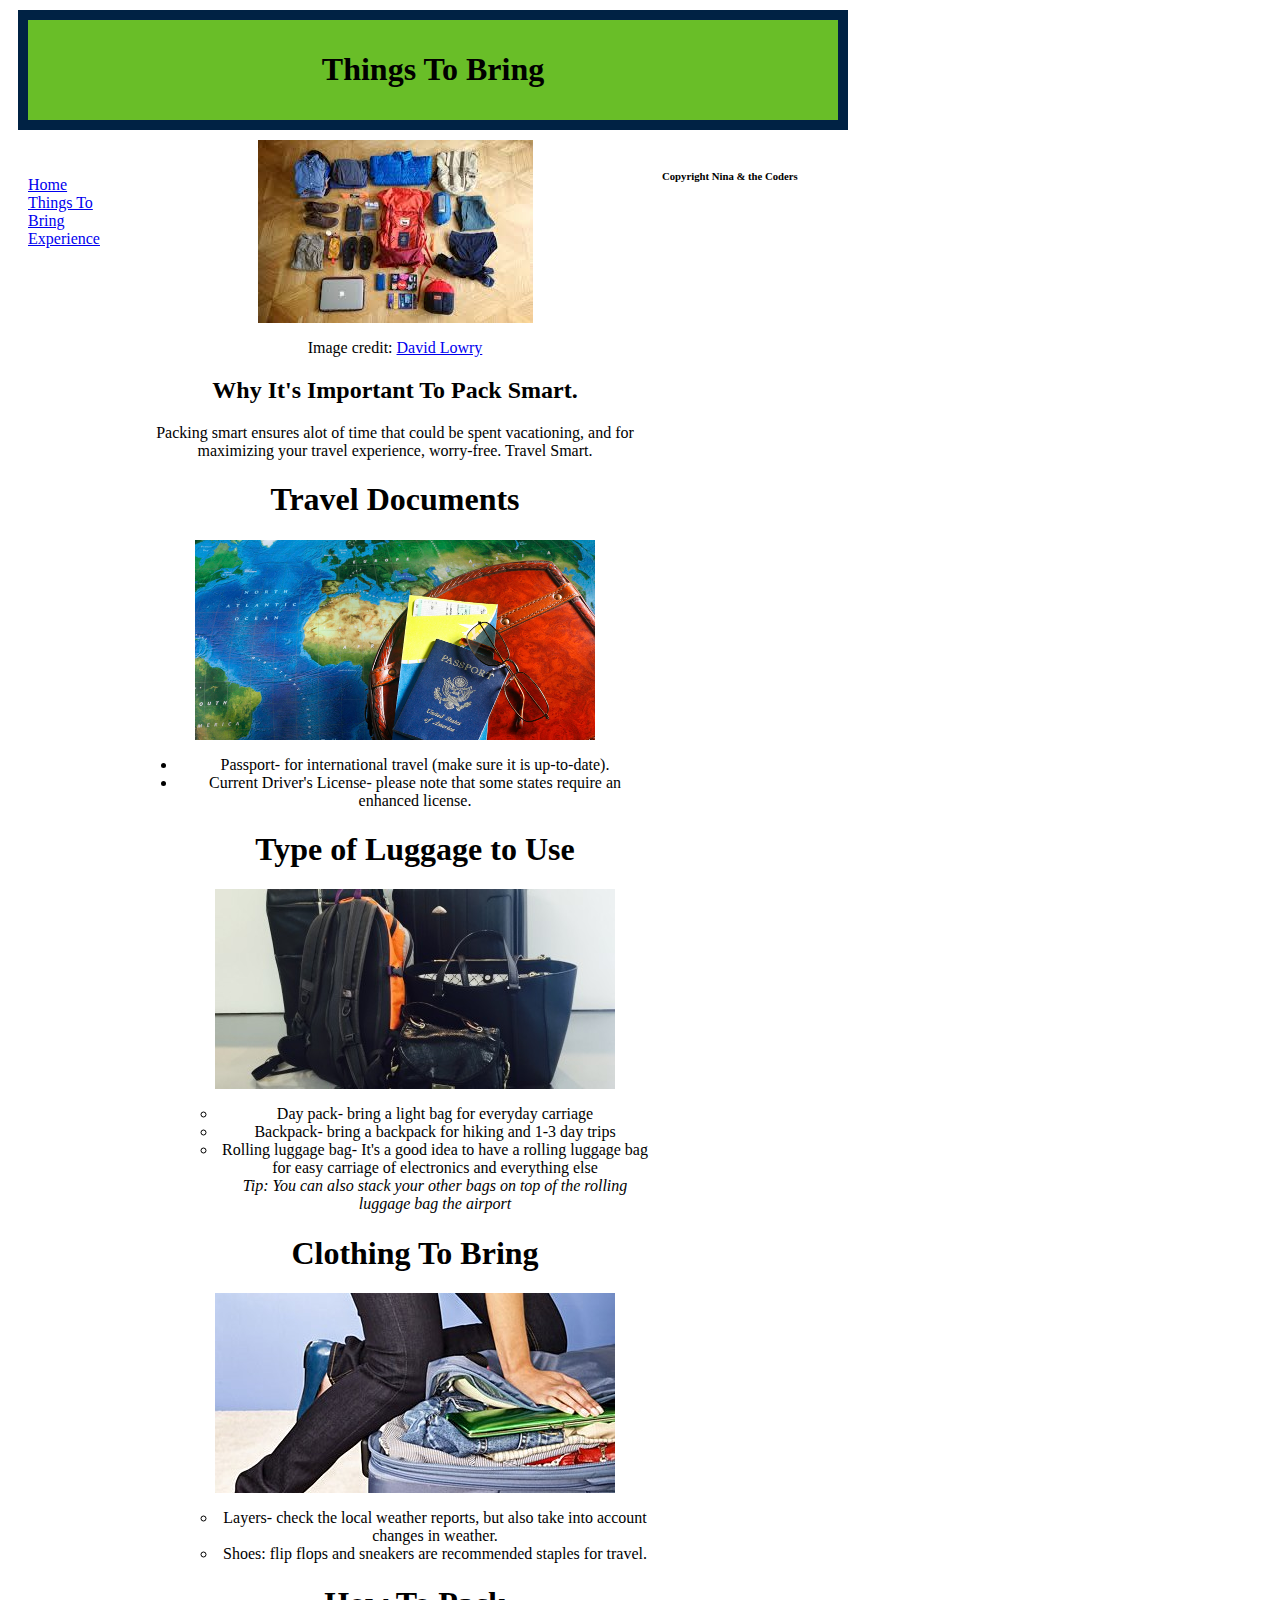
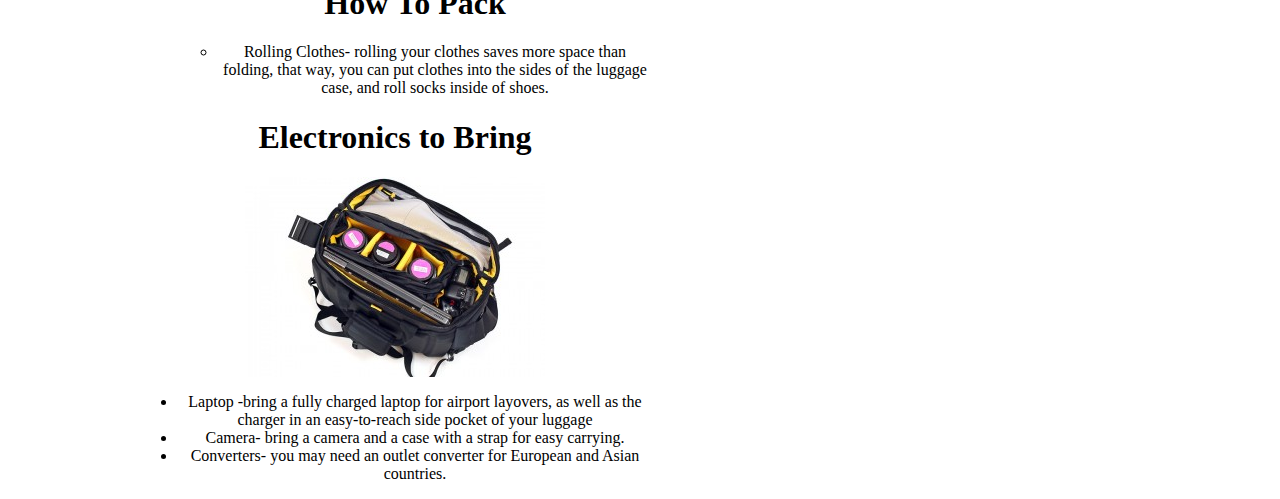
<file: things_to_bring.html>
<html>
  <head>
  <title>Things To Bring</title>
  <link rel="stylesheet" href="index.css" type="text/css">
  </head>
  <body>
    <header>
      <h1> Things To Bring </h1>


    </header>
    <nav>
      <ul>
        <li>
          <a href="index.html">Home</a></li>
        <li>
          <a href="things_to_bring.html">Things To Bring </a>
          </li>
          <li>
          <a href="things_to_experience.html">Experience</a>
        </li>


      </ul>
    </nav>
    <section>
      <article>
        <img src="travel picture.jpg">
       <p>Image credit:  <a href= "http://www.davidlowry.co.uk/524/linkblog-things-to-bring-on-a-trip-around-the-world/"> David Lowry </a></p>

         <h2> Why It's Important To Pack Smart. </h2>

         <p> Packing smart ensures alot of time that could be spent vacationing,
           and for maximizing your travel experience, worry-free. Travel Smart.  </p1>

         <h1> Travel Documents </h1>

               <img src="traveldoc.jpg">
            <p>
              <ul>
                 <li>
               Passport- for international travel (make sure it is up-to-date). </li>
                  <li>
               Current Driver's License- please note that some states require an enhanced license. </li>

</p>

<p>
         <h1>Type of Luggage to Use </h1>

              <img src="luggage.jpg">

            <p>
              <ul>
                <li>
          Day pack- bring a light bag for everyday carriage  </li>
              <li>
           Backpack- bring a backpack for hiking and 1-3 day trips   </li>
              <li>
          Rolling luggage bag- It's a good idea to have a rolling luggage bag for easy carriage of electronics and everything else </li>
            <i> Tip: You can also stack your other bags on top of the rolling luggage bag the airport </i> </li>

           </p>
            </ul>

<p>
          <h1> Clothing To Bring </h1>

             <img src="fold.jpg">
            <p>
              <ul>
                <li> Layers- check the local weather reports, but also take into account changes in weather.  </li>
                  <li> Shoes: flip flops and sneakers are recommended staples for travel. </li>

           </p>
         </ul>

          <h1> How To Pack </h1>
           <p>
            <ul>
              <li> Rolling Clothes- rolling your clothes saves more space than folding,
                that way, you can put clothes into the sides of the luggage case,
                and roll socks inside of shoes.

      </article>
        <p>


        </p>
      <article>

        <h1>  Electronics to Bring   </h1>
       <img src="cam.jpg">

            <p>
              <ul>
                <li> Laptop -bring a fully charged laptop for airport layovers, as well as the charger in an easy-to-reach side pocket of your luggage  </li>
                <li> Camera- bring a camera and a case with a strap for easy carrying. </li>
                <li> Converters- you may need an outlet converter for European and Asian countries. </li>

      </article>
    </section>
    <aside>
    <footer>

      <h6>
      <p> Copyright Nina & the Coders </p>
</h6>

    </footer>

  </body>
</html>
</file>
<file: index.css>
/* Note to students: Some properties are given to you to fill out,
others you can modify as they stand, and if you have time,
there are definitely some properties you should add!*/

    html {
      height: 100%;
    }
    body {
       height: 100%;
    }

    header {
        background-color: #69BE28;
        padding: 10px;
        border: 10px solid #002244;
        margin: 10px;
        font-size: ;
        font-weight: bold;
        display: block;
        width: 790px;
        text-align: center;
    }
    nav {
        line-height:;
        width:125px;
        display: inline-block;
        vertical-align: top;
        text-align: left;
    }
    nav ul {
        list-style-type: none;
        text-align: left;
        padding: 20px;
    }
    a {
        color: ;
    }
    section {
        width: 516px;
        display: inline-block;
        text-align: center;
    }
    aside {
      width: 125px;
      display: inline-block;
      vertical-align: top;
      background-color:;
      font-size: ;
    }
    aside ul {
        list-style-type: none;
    }
    footer {
        width: 790px;
        background-color:;
        text-align:;
        padding:5px;
        display: block;
    }
</file>
